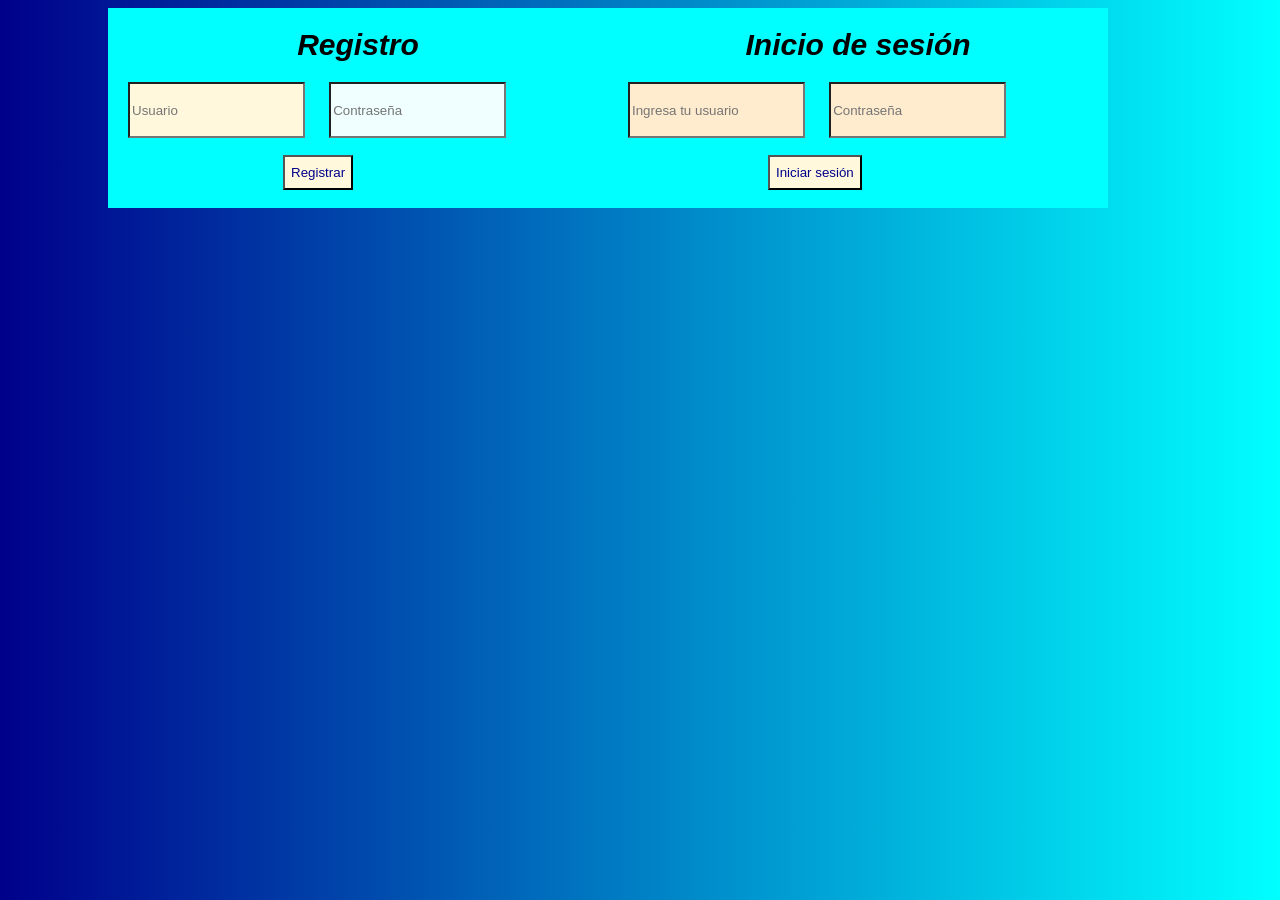
<file: index.html>
<!DOCTYPE html>
<html lang="en">
<head>
    <meta charset="UTF-8">
    <meta name="viewport" content="width=device-width, initial-scale=1.0">
    <title>Document</title>
    <link rel="stylesheet" href="estilos.css">
    <script src="codigo.js"></script>
</head>
<body class="body">
    <div class="Div_Principal">
        <div class="Div_vacio1">

        </div>
        <div class="Div1">
            <div class="Div1_Titulo"><h1>Registro</h1></div>
            <input class="input1" type="text" placeholder="Usuario">
            <input class="input2" type="password" placeholder="Contraseña">
            <br>
            <br>
            <button class="button1">Registrar</button>
        </div>
        <div class="vacio">
            
        </div>
        <div class="Div2">
            <div class="Div2_Titulo"><h1>Inicio de sesión</h1></div>
            <input type="text" placeholder="Ingresa tu usuario" id="usuario">
            <input type="password" placeholder="Contraseña" id="contraseña">
            <br>
            <br>
            <input class="button2" type="button" value="Iniciar sesión" onclick="iniciar()">
        </div>
        <div class="Div_vacio3">

        </div>
    </div>
</body>
</html>
</file>
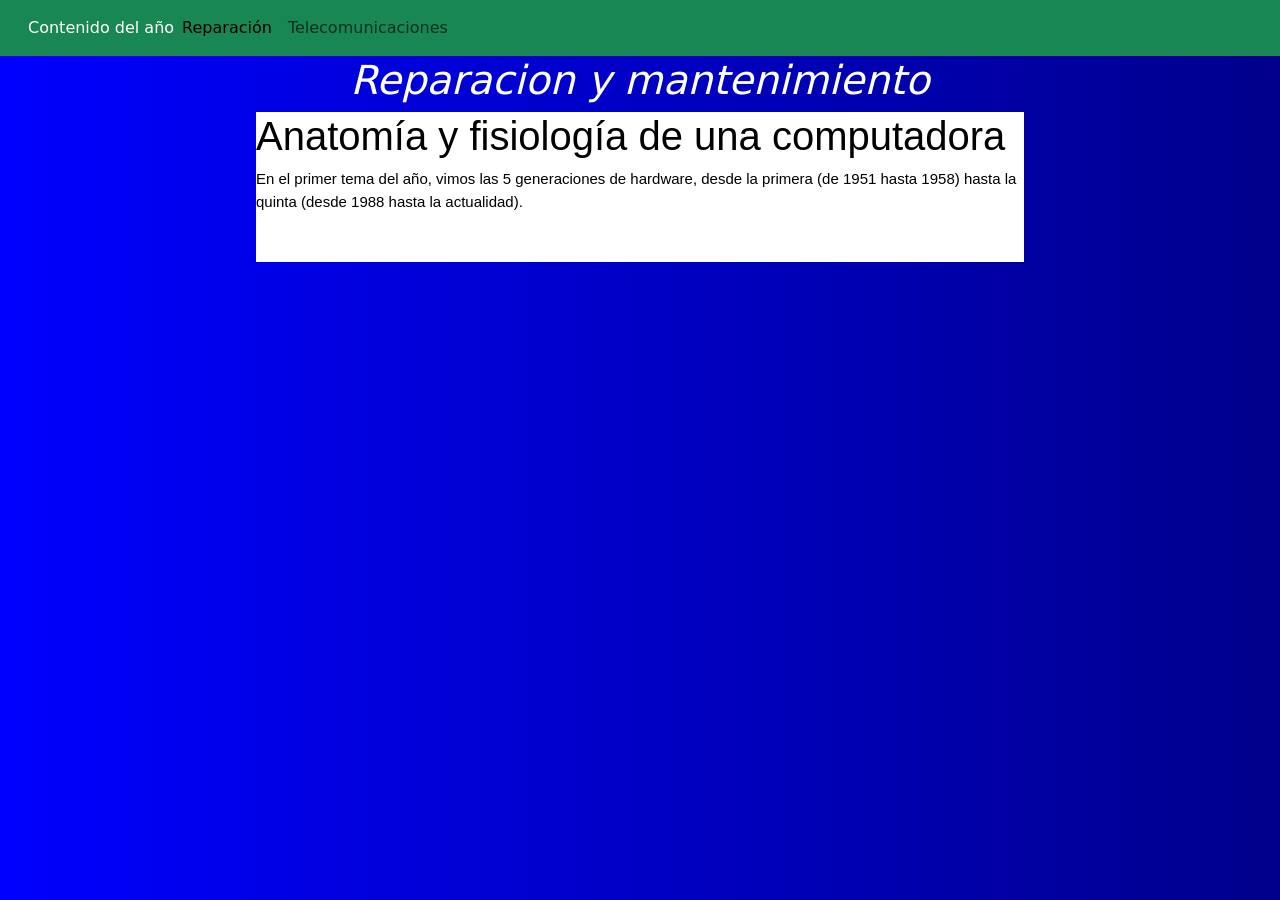
<file: reparacion.html>
<!DOCTYPE html>
<html lang="en">
<head>
    <meta charset="UTF-8">
    <meta name="viewport" content="width=device-width, initial-scale=1.0">
    <title>Reparación y Mantenimiento</title>
    <link rel="stylesheet" href="estilos.css">
    <script src="codigo.js"></script>
    <link href="https://cdn.jsdelivr.net/npm/bootstrap@5.3.8/dist/css/bootstrap.min.css" rel="stylesheet"
        integrity="sha384-sRIl4kxILFvY47J16cr9ZwB07vP4J8+LH7qKQnuqkuIAvNWLzeN8tE5YBujZqJLB" crossorigin="anonymous">
</head>
<body class="body1">
    <nav class="navbar navbar-expand-lg bg-success">
        <div class="container-fluid">
            <a class="navbar-brand" href="index.html"> <a hr></a>Contenido del año</a>
            <button class="navbar-toggler" type="button" data-bs-toggle="collapse" data-bs-target="#navbarNav"
                aria-controls="navbarNav" aria-expanded="false" aria-label="Toggle navigation">
                <span class="navbar-toggler-icon"></span>
            </button>
            <div class="collapse navbar-collapse" id="navbarNav">
                <ul class="navbar-nav">
                    <li class="nav-item">
                        <a class="nav-link active" aria-current="page" href="reparacion.html">Reparación</a>
                    </li>
                    <li class="nav-item">
                        <a class="nav-link" href="Telecomunicaciones.html">Telecomunicaciones</a>
                    </li>
                </ul>
            </div>
        </div>
    </nav>
    <h1 class="Reparacion_h1">Reparacion y mantenimiento</h1>
    <div class="R_DivPrincipal">
        <div class="Caja1_R">
            <div class="R_h1_Titulo1"><h1>Anatomía y fisiología de una computadora</h1></div>
            <div><p>En el primer tema del año, vimos las 5 generaciones de hardware, desde la primera (de 1951 hasta 1958)
            hasta la quinta (desde 1988 hasta la actualidad).</p></div>
        </div>
    </div>
</body>
</html>
</file>
<file: estilos.css>
.Div_Principal{
    display: flex;
    justify-content: center;
    height: 150px;
    font-family: 'Segoe UI', Tahoma, Geneva, Verdana, sans-serif;
    font-size: 15px;
    color: #000000;
}
.Div_vacio1{
    width: 100px;
}
.Div1{
    width: 500px;
    height: 200px;
    background-color: #00ffff;
}
.Div1_Titulo{
    text-align: center;
    font-style: italic;
    font-weight: lighter;
}
.input1{
    background-color: #fff8dc;
    color: #00008b;
    height: 50px;
    margin-left: 20px;
}
.input1:hover{
    background-color: #00008b;
    color: #fff8dc;
}
.input2{
    background-color: #f0ffff;
    color: #00bfff;
    height: 50px;
    margin-left: 20px;
}
.input2:hover{
    background-color: #4b0082;
    color: #fff8dc;
}
.button1{
    background-color: #fff8dc;
    color: #00008b;
    height: 35px;
    margin-left: 175px;
}
.button1:hover{
    background-color: #0000FF;
    color: #F0F8FF;
}
.Vacio{
    width: 10px;
}
.Div2{
    width: 500px;
    height: 200px;
    background-color: #00ffff;
}
.Div2_Titulo{
    text-align: center;
    font-style: italic;
    font-weight: lighter;
}
#usuario{
    background-color:blanchedalmond;
    color: #00008b;
    height: 50px;
    margin-left: 20px;
}
#usuario:hover{
    background-color: #00008b;
    color: #fff8dc;
}
#contraseña{
    background-color: blanchedalmond;
    color: #00bfff;
    height: 50px;
    margin-left: 20px;
}
#contraseña:hover{
    background-color: #4b0082;
    color: #fff8dc;
}
.button2{
    background-color: #fff8dc;
    color: #00008b;
    height: 35px;
    margin-left: 160px;
}
.button2:hover{
    background-color: #000000;
    color: #FFFFFF;
}
.Div_vacio3{
    width: 100px;
}
.body{
    background: linear-gradient(to left, aqua, darkblue);
    display: flex;
}
.Reparacion_h1{
    text-align: center;
    font-style: italic;
    font-weight: lighter;
}
.R_DivPrincipal{
    display: flex;
    justify-content: center;
    height: 150px;
    font-family: 'Segoe UI', Tahoma, Geneva, Verdana, sans-serif;
    font-size: 15px;
    color: #000000;
    background-color: #ffffff;
    width: 60%;
    margin-left: 20%;
}
.body1{
    background: linear-gradient(to right, blue, darkblue);
    color: #FFFFFF;
}
</file>
